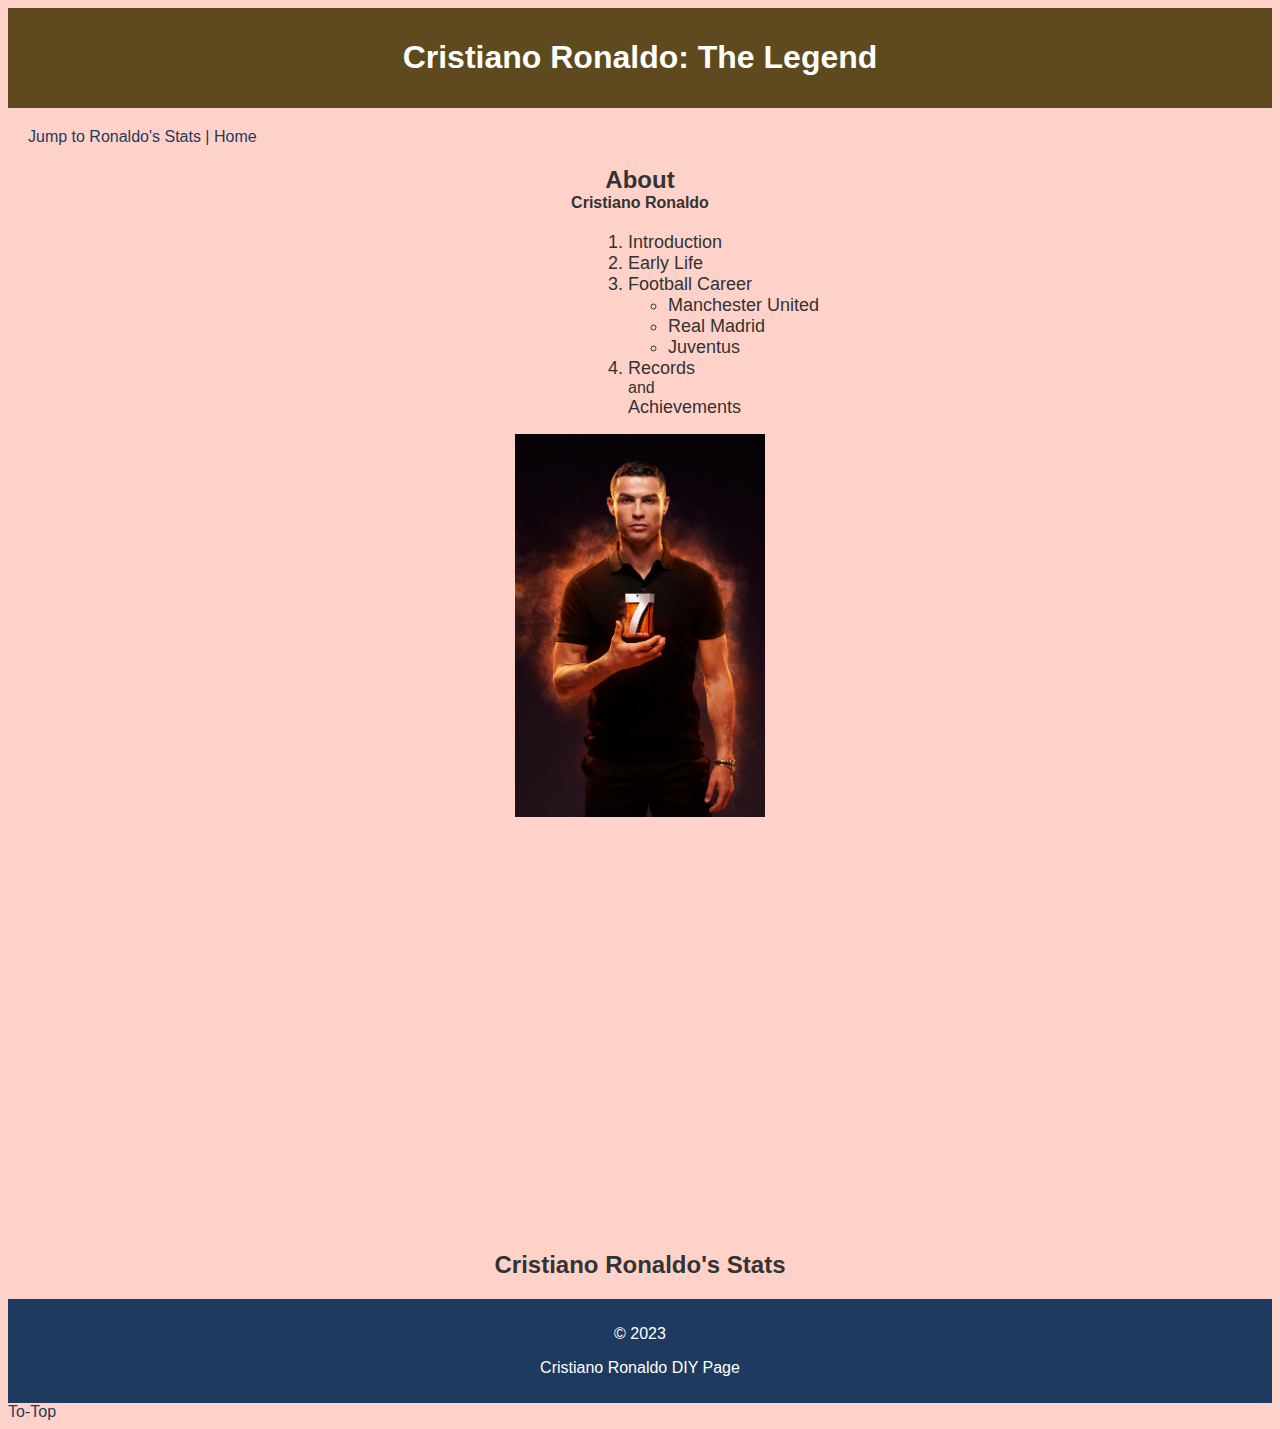
<file: html/soccer.html>
<!DOCTYPE html>
<html lang="en">
<head>
  <meta charset="UTF-8">
  <meta name="viewport" content="width=device-width, initial-scale=1.0">
  <title>Cristiano Ronaldo</title>
  <link rel="stylesheet" href="../css/styles-overwrite.css">
</head>
<body>
<header>
  <h1 id= "To-Top">Cristiano Ronaldo: The Legend</h1>
</header>

<section id="content">
    <a href="#graph-section">Jump to Ronaldo's Stats</a> | <a href="../index.html">Home</a>
  <h2>About <div class="divvy">Cristiano Ronaldo</div></h2>

  <!-- Ordered list with embedded unordered list -->
  <ol id="ol">
    <li>Introduction</li>
    <li>Early Life</li>
    <li>Football Career
      <ul>
        <li>Manchester United</li>
        <li>Real Madrid</li>
        <li>Juventus</li>
      </ul>
    </li>
    <li>Records <div class="divvy">and</div> Achievements</li>
  </ol>

  <!-- Image -->
  <img src="../assets/img/portfolio/cr7.png" alt="Cristiano Ronaldo">

  <!-- Embedded YouTube video -->
  <iframe width="300" height="315" src="https://www.youtube.com/embed/obXNwOhKLEI?si=7qSA771cRmS5JLzZ" title="YouTube video player" frameborder="0" allow="accelerometer; autoplay; clipboard-write; encrypted-media; gyroscope; picture-in-picture; web-share" allowfullscreen></iframe>

  <!-- On-page anchor -->
  
</section>

<section id="graph-section">
  <h2>Cristiano Ronaldo's Stats</h2>
  <!-- Embedded Tableau graph (replace the URL with your Tableau graph URL) -->
  <div class='tableauPlaceholder' id='viz1703150616215' style='position: relative'><noscript><a href='#'><img alt='FINAL ' src='https:&#47;&#47;public.tableau.com&#47;static&#47;images&#47;Cr&#47;CristianoRonaldos450GoalsforRealMadrid&#47;FINAL&#47;1_rss.png' style='border: none' /></a></noscript><object class='tableauViz'  style='display:none;'><param name='host_url' value='https%3A%2F%2Fpublic.tableau.com%2F' /> <param name='embed_code_version' value='3' /> <param name='site_root' value='' /><param name='name' value='CristianoRonaldos450GoalsforRealMadrid&#47;FINAL' /><param name='tabs' value='no' /><param name='toolbar' value='yes' /><param name='static_image' value='https:&#47;&#47;public.tableau.com&#47;static&#47;images&#47;Cr&#47;CristianoRonaldos450GoalsforRealMadrid&#47;FINAL&#47;1.png' /> <param name='animate_transition' value='yes' /><param name='display_static_image' value='yes' /><param name='display_spinner' value='yes' /><param name='display_overlay' value='yes' /><param name='display_count' value='yes' /><param name='language' value='en-US' /></object></div>                <script type='text/javascript'>                    var divElement = document.getElementById('viz1703150616215');                    var vizElement = divElement.getElementsByTagName('object')[0];                    vizElement.style.width='1300px';vizElement.style.height='1027px';                    var scriptElement = document.createElement('script');                    scriptElement.src = 'https://public.tableau.com/javascripts/api/viz_v1.js';                    vizElement.parentNode.insertBefore(scriptElement, vizElement);                </script>
</section>

<footer>
  <p>© 2023 <div class="divvy">Cristiano Ronaldo DIY Page</div></p>
</footer>

<a href="#To-Top">To-Top</a>




</body>
</html>
</file>
<file: css/styles-overwrite.css>
.skills {
    text-align:left;
}

/* Body styles */
body {
    background-color:rgb(255, 210, 201); /* Custom background color */
    font-family: 'Arial', sans-serif; /* Font family */
    color: #333; /* Font color */
  }
  
  /* Header styles */
  header {
    background-color: #5e4a1e; /* Header background color */
    color: #fff; /* Header text color */
    padding: 10px;
    text-align: center;
  }
  
  /* Content styles */
  #content {
    margin: 20px;
  }
  
  /* Image styles */
  img {
    max-width: 250px;
    height: auto;
    margin-top: 10px;
    margin: 0 auto;
    display: block;
  }
  
  /* Embedded video styles */
  iframe {
    width: 100%;
    height: 400px;
    margin-top: 10px;
  }
  
  /* Anchor styles */
  a {
    color: #1e3a5e; /* Link color */
    text-decoration: none;
  }
  
  /* Footer styles */
  footer {
    text-align: center;
    padding: 10px;
    background-color: #1e3a5e; /* Footer background color */
    color: #fff; /* Footer text color */
  }
  ol {
    padding-left: 600px;
  }
  h2 {
    text-align:center;
  }
  li{
    font-size: 18px;
  }
  .divvy{
    font-size: 16px;
  }
</file>
